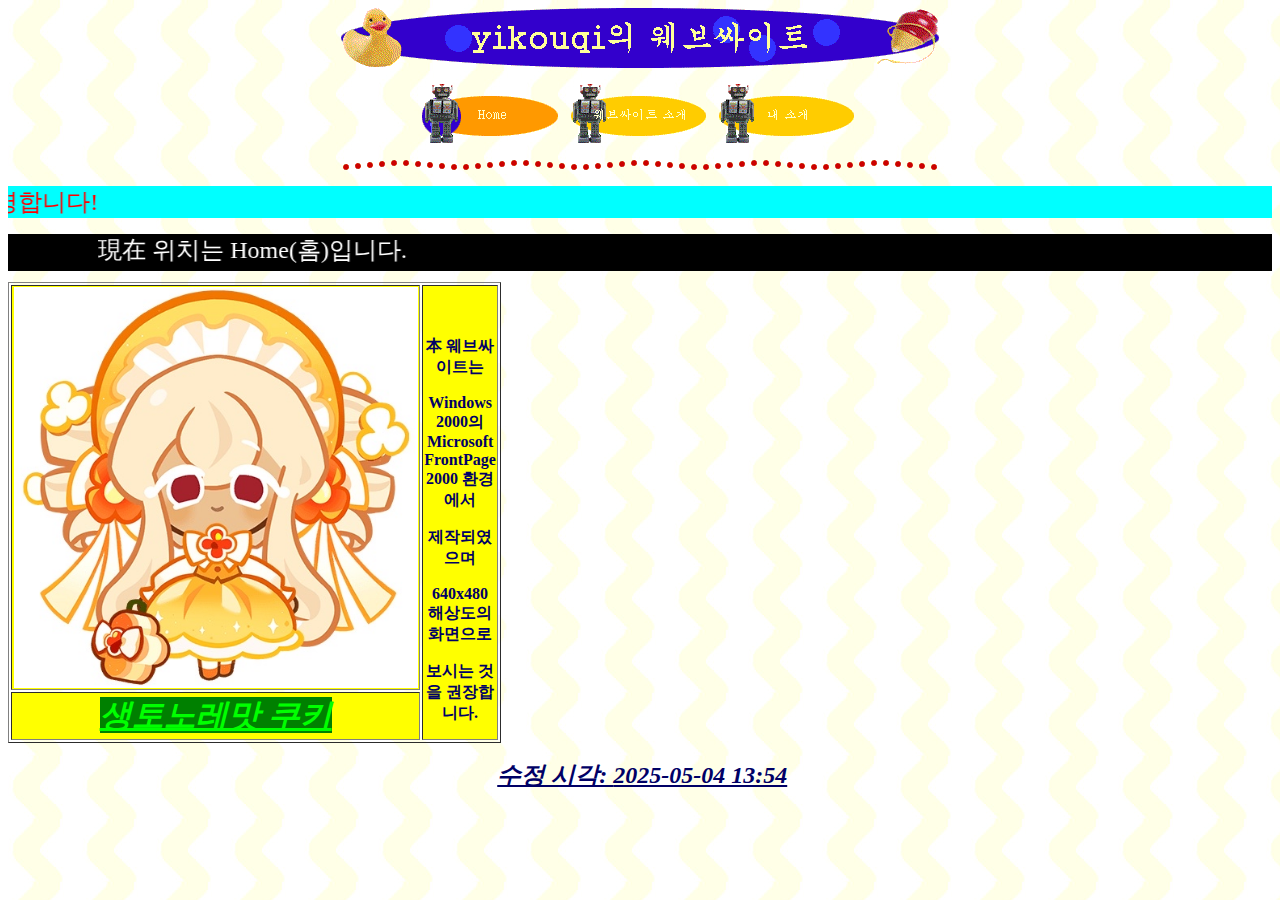
<file: index.htm>
<html>

<head>
<meta http-equiv="Content-Type" content="text/html; charset=windows-1252">
<meta http-equiv="Content-Language" content="en-us">
<title>yikouqi&#51032; &#50920;&#48652;&#49912;&#51060;&#53944;</title>
<meta name="GENERATOR" content="Microsoft FrontPage 4.0">
<meta name="ProgId" content="FrontPage.Editor.Document">
<meta name="Microsoft Theme" content="kids 011">
</head>

<body background="_themes/kids/kdbkgnd.jpg" bgcolor="#FFFFFF" text="#000066" link="#3300CC" vlink="#009900" alink="#CC0000"><!--mstheme--><font face="Comic Sans MS, Arial, Helvetica">
<p align="center"><!--webbot bot="Navigation" S-Type="banner"
S-Rendering="graphics" S-Orientation B-Include-Home B-Include-Up U-Page S-Target startspan
--><img src="_derived/Home.htm_cmp_kids010_bnr.gif" width="600" height="60" border="0" alt="yikouqi&#51032; &#50920;&#48652;&#49912;&#51060;&#53944;"><!--webbot bot="Navigation" endspan i-checksum="6387"
-->
</p>
<p align="center"><font size="6" face="&#44417;&#49436;"><!--webbot
bot="Navigation" S-Type="children" S-Orientation="horizontal"
S-Rendering="graphics" B-Include-Home="TRUE" B-Include-Up="FALSE" U-Page
S-Target startspan --><script language="JavaScript"><!--
MSFPhover = 
  (((navigator.appName == "Netscape") && 
  (parseInt(navigator.appVersion) >= 3 )) || 
  ((navigator.appName == "Microsoft Internet Explorer") && 
  (parseInt(navigator.appVersion) >= 4 ))); 
function MSFPpreload(img) 
{
  var a=new Image(); a.src=img; return a; 
}
// --></script><script language="JavaScript"><!--
if(MSFPhover) { MSFPnav1n=MSFPpreload("_derived/home_cmp_kids010_hbtn_p.gif"); MSFPnav1h=MSFPpreload("_derived/home_cmp_kids010_hbtn_a.gif"); }
// --></script><a href="Home.htm" language="JavaScript" onmouseover="if(MSFPhover) document['MSFPnav1'].src=MSFPnav1h.src" onmouseout="if(MSFPhover) document['MSFPnav1'].src=MSFPnav1n.src"><img src="_derived/home_cmp_kids010_hbtn_p.gif" width="140" height="60" border="0" alt="Home" align="middle" name="MSFPnav1"></a> <script language="JavaScript"><!--
if(MSFPhover) { MSFPnav2n=MSFPpreload("_derived/website.htm_cmp_kids010_hbtn.gif"); MSFPnav2h=MSFPpreload("_derived/website.htm_cmp_kids010_hbtn_a.gif"); }
// --></script><a href="website.htm" language="JavaScript" onmouseover="if(MSFPhover) document['MSFPnav2'].src=MSFPnav2h.src" onmouseout="if(MSFPhover) document['MSFPnav2'].src=MSFPnav2n.src"><img src="_derived/website.htm_cmp_kids010_hbtn.gif" width="140" height="60" border="0" alt="&#50920;&#48652;&#49912;&#51060;&#53944; &#49548;&#44060;" align="middle" name="MSFPnav2"></a> <script language="JavaScript"><!--
if(MSFPhover) { MSFPnav3n=MSFPpreload("_derived/me.htm_cmp_kids010_hbtn.gif"); MSFPnav3h=MSFPpreload("_derived/me.htm_cmp_kids010_hbtn_a.gif"); }
// --></script><a href="me.htm" language="JavaScript" onmouseover="if(MSFPhover) document['MSFPnav3'].src=MSFPnav3h.src" onmouseout="if(MSFPhover) document['MSFPnav3'].src=MSFPnav3n.src"><img src="_derived/me.htm_cmp_kids010_hbtn.gif" width="140" height="60" border="0" alt="&#45236; &#49548;&#44060;" align="middle" name="MSFPnav3"></a><!--webbot
bot="Navigation" endspan i-checksum="45150" -->
</font></p>
<!--msthemeseparator--><p align="center"><img src="_themes/kids/kdarule.gif" width="600" height="10"></p>
<p><font size="5" face="&#44417;&#49436;" color="#FF0000"><xxxxime xime="V">
<marquee align="middle" direction="right" bgcolor="#00FFFF" scrolldelay="30" scrollamount="10">yikouqi&#51032;
&#50920;&#48652;&#49912;&#51060;&#53944;&#50640; &#50724;&#49888;
&#44163;&#51012; &#54872;&#50689;&#54633;&#45768;&#45796;!</marquee>
</xxxxime></font></p>
<p align="center"><font size="5" face="&#44417;&#49436;" color="#FFFFFF"><xxxxime xime="V"><span style="background-color: #000000">
<marquee align="middle" direction="right" bgcolor="#000000" scrolldelay="30" scrollamount="10" behavior="alternate">&#29694;&#22312;
&#50948;&#52824;&#45716; Home(&#54856;)&#51077;&#45768;&#45796;.</marquee>
</span></xxxxime></font></p>
<!--mstheme--></font><table border="1" width="39%" bordercolordark="#006600" bordercolorlight="#009900">
  <tr>
    <th width="100%" align="center" valign="middle" bordercolor="#800000" bgcolor="#FFFF00" bordercolorlight="#00FFFF"><!--mstheme--><font face="Comic Sans MS, Arial, Helvetica"><a href="https://namu.wiki/w/&#49373;&#53664;&#45432;&#47112;&#47579;%20&#53216;&#53412;"><img border="0" src="images/IMG_5657.png" width="404" height="401"></a><!--mstheme--></font></th>
    <th width="100%" align="center" valign="middle" bordercolor="#800000" bgcolor="#FFFF00" bordercolorlight="#00FFFF" rowspan="2"><!--mstheme--><font face="Comic Sans MS, Arial, Helvetica">
      <p align="center">&nbsp;</p>
      <p align="center"><font size="3" face="&#44417;&#49436;">&#26412;
      &#50920;&#48652;&#49912;&#51060;&#53944;&#45716;</font></p>
      <p align="center"><font size="3" face="&#44417;&#49436;">Windows 2000&#51032;
      Microsoft FrontPage 2000 &#54872;&#44221;&#50640;&#49436;</font></p>
      <p align="center"><font size="3" face="&#44417;&#49436;">&#51228;&#51089;&#46104;&#50688;&#51004;&#47728;</font></p>
      <p align="center"><font size="3" face="&#44417;&#49436;">640x480&#54644;&#49345;&#46020;&#51032;
      &#54868;&#47732;&#51004;&#47196;</font></p>
      <p align="center"><font size="3" face="&#44417;&#49436;">&#48372;&#49884;&#45716;
      &#44163;&#51012; &#44428;&#51109;&#54633;&#45768;&#45796;.</font><!--mstheme--></font></th>
  </tr>
  <tr>
    <th width="100%" align="center" valign="middle" bordercolor="#800000" bgcolor="#FFFF00" bordercolorlight="#00FFFF"><!--mstheme--><font face="Comic Sans MS, Arial, Helvetica"><font size="6" face="&#44417;&#49436;" color="#00FF00"><b><i><u><span style="background-color: #008000">&#49373;&#53664;&#45432;&#47112;&#47579;
      &#53216;&#53412;</span></u></i></b></font><!--mstheme--></font></th>
  </tr>
</table><!--mstheme--><font face="Comic Sans MS, Arial, Helvetica"><p align="center">&nbsp;<font size="5" face="&#44404;&#47548;"><b><i><u>&#49688;&#51221;
&#49884;&#44033;: <!--webbot bot="Timestamp" S-Type="EDITED"
S-Format="%Y-%m-%d %H:%M" startspan -->2025-05-04 13:54<!--webbot bot="Timestamp" endspan i-checksum="25570" -->
</u></i></b></font></p>
<p align="center">&nbsp;<!--mstheme--></font></body>

</html>
</file>
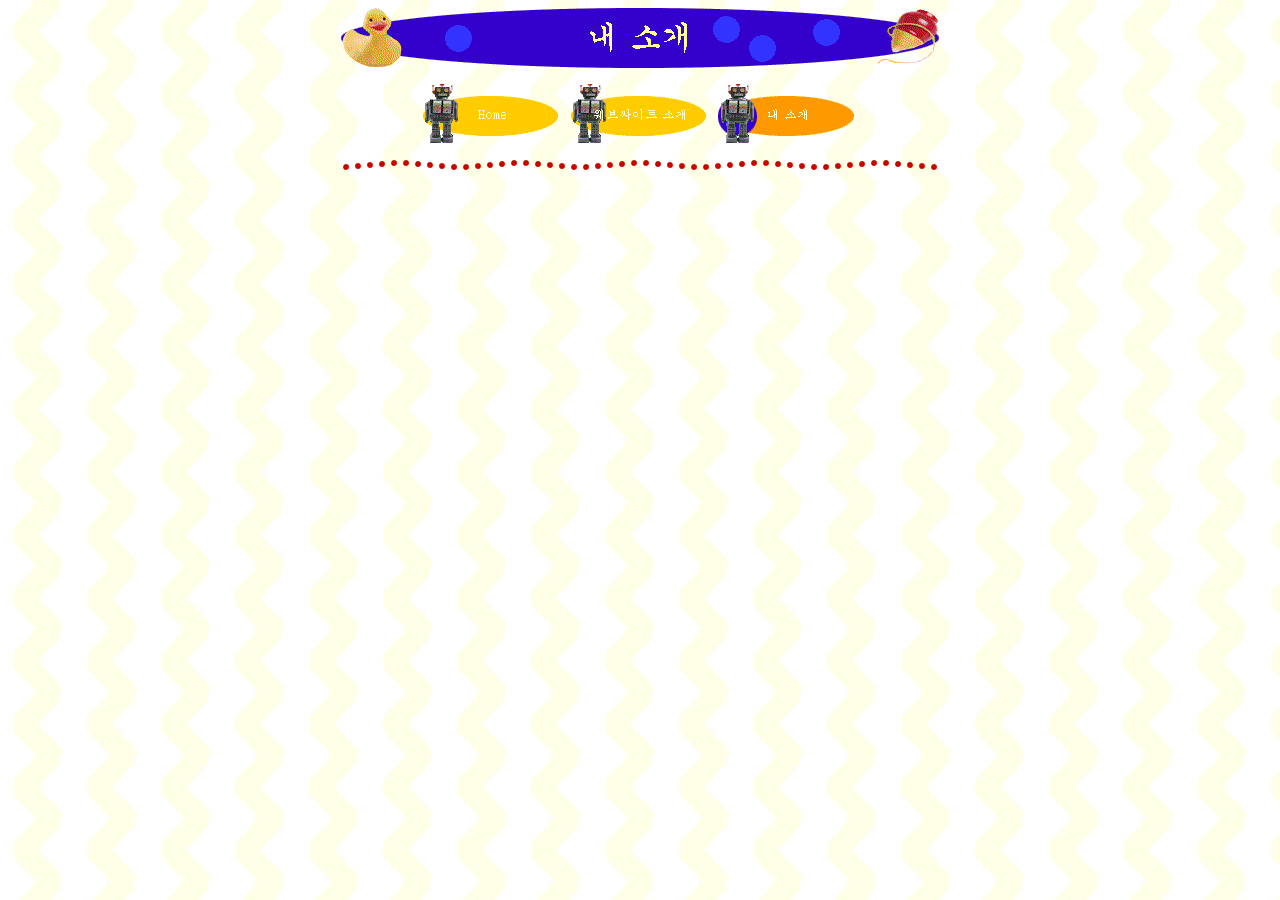
<file: me.htm>
<html>

<head>
<meta http-equiv="Content-Type" content="text/html; charset=windows-1252">
<meta http-equiv="Content-Language" content="en-us">
<title>&#45236; &#49548;&#44060; - yikouqi&#51032;
&#50920;&#48652;&#49912;&#51060;&#53944;</title>
<meta name="GENERATOR" content="Microsoft FrontPage 4.0">
<meta name="ProgId" content="FrontPage.Editor.Document">
<meta name="Microsoft Theme" content="kids 011">
</head>

<body background="_themes/kids/kdbkgnd.jpg" bgcolor="#FFFFFF" text="#000066" link="#3300CC" vlink="#009900" alink="#CC0000"><!--mstheme--><font face="Comic Sans MS, Arial, Helvetica">
<p align="center"><!--webbot bot="Navigation" S-Type="banner"
S-Rendering="graphics" S-Orientation B-Include-Home B-Include-Up U-Page S-Target startspan
--><img src="_derived/me.htm_cmp_kids010_bnr.gif" width="600" height="60" border="0" alt="&#45236; &#49548;&#44060;"><!--webbot bot="Navigation" endspan i-checksum="13028"
-->
</p>
<p align="center"><font size="6" face="&#44417;&#49436;"><!--webbot
bot="Navigation" S-Type="top" S-Orientation="horizontal"
S-Rendering="graphics" B-Include-Home="TRUE" B-Include-Up="FALSE" U-Page
S-Target startspan --><script language="JavaScript"><!--
MSFPhover = 
  (((navigator.appName == "Netscape") && 
  (parseInt(navigator.appVersion) >= 3 )) || 
  ((navigator.appName == "Microsoft Internet Explorer") && 
  (parseInt(navigator.appVersion) >= 4 ))); 
function MSFPpreload(img) 
{
  var a=new Image(); a.src=img; return a; 
}
// --></script><script language="JavaScript"><!--
if(MSFPhover) { MSFPnav1n=MSFPpreload("_derived/home_cmp_kids010_hbtn.gif"); MSFPnav1h=MSFPpreload("_derived/home_cmp_kids010_hbtn_a.gif"); }
// --></script><a href="Home.htm" language="JavaScript" onmouseover="if(MSFPhover) document['MSFPnav1'].src=MSFPnav1h.src" onmouseout="if(MSFPhover) document['MSFPnav1'].src=MSFPnav1n.src"><img src="_derived/home_cmp_kids010_hbtn.gif" width="140" height="60" border="0" alt="Home" align="middle" name="MSFPnav1"></a> <script language="JavaScript"><!--
if(MSFPhover) { MSFPnav2n=MSFPpreload("_derived/website.htm_cmp_kids010_hbtn.gif"); MSFPnav2h=MSFPpreload("_derived/website.htm_cmp_kids010_hbtn_a.gif"); }
// --></script><a href="website.htm" language="JavaScript" onmouseover="if(MSFPhover) document['MSFPnav2'].src=MSFPnav2h.src" onmouseout="if(MSFPhover) document['MSFPnav2'].src=MSFPnav2n.src"><img src="_derived/website.htm_cmp_kids010_hbtn.gif" width="140" height="60" border="0" alt="&#50920;&#48652;&#49912;&#51060;&#53944; &#49548;&#44060;" align="middle" name="MSFPnav2"></a> <img src="_derived/me.htm_cmp_kids010_hbtn_p.gif" width="140" height="60" border="0" alt="&#45236; &#49548;&#44060;" align="middle"><!--webbot
bot="Navigation" endspan i-checksum="21543" -->
</font></p>
<!--msthemeseparator--><p align="center"><img src="_themes/kids/kdarule.gif" width="600" height="10"></p>
<!--mstheme--></font></body>

</html>
</file>
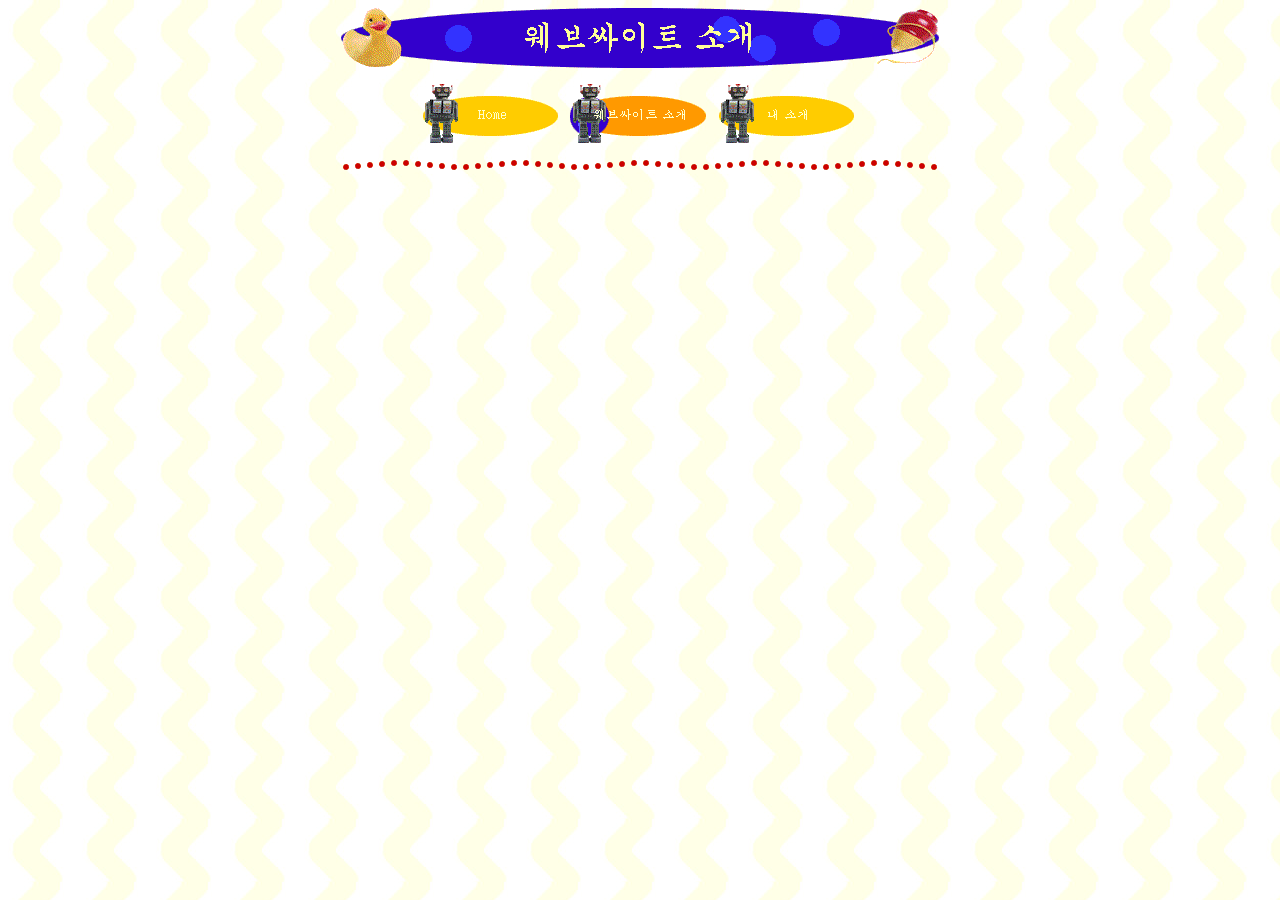
<file: website.htm>
<html>

<head>
<meta http-equiv="Content-Type" content="text/html; charset=windows-1252">
<meta http-equiv="Content-Language" content="en-us">
<title>&#50920;&#48652;&#49912;&#51060;&#53944; &#49548;&#44060; -
yikouqi&#51032; &#50920;&#48652;&#49912;&#51060;&#53944;</title>
<meta name="GENERATOR" content="Microsoft FrontPage 4.0">
<meta name="ProgId" content="FrontPage.Editor.Document">
<meta name="Microsoft Theme" content="kids 011">
</head>

<body background="_themes/kids/kdbkgnd.jpg" bgcolor="#FFFFFF" text="#000066" link="#3300CC" vlink="#009900" alink="#CC0000"><!--mstheme--><font face="Comic Sans MS, Arial, Helvetica">
<p align="center"><!--webbot bot="Navigation" S-Type="banner"
S-Rendering="graphics" S-Orientation B-Include-Home B-Include-Up U-Page S-Target startspan
--><img src="_derived/website.htm_cmp_kids010_bnr.gif" width="600" height="60" border="0" alt="&#50920;&#48652;&#49912;&#51060;&#53944; &#49548;&#44060;"><!--webbot bot="Navigation" endspan i-checksum="9440"
-->
</p>
<p align="center"><font size="6" face="&#44417;&#49436;"><!--webbot
bot="Navigation" S-Type="top" S-Orientation="horizontal"
S-Rendering="graphics" B-Include-Home="TRUE" B-Include-Up="FALSE" U-Page
S-Target startspan --><script language="JavaScript"><!--
MSFPhover = 
  (((navigator.appName == "Netscape") && 
  (parseInt(navigator.appVersion) >= 3 )) || 
  ((navigator.appName == "Microsoft Internet Explorer") && 
  (parseInt(navigator.appVersion) >= 4 ))); 
function MSFPpreload(img) 
{
  var a=new Image(); a.src=img; return a; 
}
// --></script><script language="JavaScript"><!--
if(MSFPhover) { MSFPnav1n=MSFPpreload("_derived/home_cmp_kids010_hbtn.gif"); MSFPnav1h=MSFPpreload("_derived/home_cmp_kids010_hbtn_a.gif"); }
// --></script><a href="Home.htm" language="JavaScript" onmouseover="if(MSFPhover) document['MSFPnav1'].src=MSFPnav1h.src" onmouseout="if(MSFPhover) document['MSFPnav1'].src=MSFPnav1n.src"><img src="_derived/home_cmp_kids010_hbtn.gif" width="140" height="60" border="0" alt="Home" align="middle" name="MSFPnav1"></a> <img src="_derived/website.htm_cmp_kids010_hbtn_p.gif" width="140" height="60" border="0" alt="&#50920;&#48652;&#49912;&#51060;&#53944; &#49548;&#44060;" align="middle"> <script language="JavaScript"><!--
if(MSFPhover) { MSFPnav2n=MSFPpreload("_derived/me.htm_cmp_kids010_hbtn.gif"); MSFPnav2h=MSFPpreload("_derived/me.htm_cmp_kids010_hbtn_a.gif"); }
// --></script><a href="me.htm" language="JavaScript" onmouseover="if(MSFPhover) document['MSFPnav2'].src=MSFPnav2h.src" onmouseout="if(MSFPhover) document['MSFPnav2'].src=MSFPnav2n.src"><img src="_derived/me.htm_cmp_kids010_hbtn.gif" width="140" height="60" border="0" alt="&#45236; &#49548;&#44060;" align="middle" name="MSFPnav2"></a><!--webbot
bot="Navigation" endspan i-checksum="18674" -->
</font></p>
<!--msthemeseparator--><p align="center"><img src="_themes/kids/kdarule.gif" width="600" height="10"></p>
<!--mstheme--></font></body>

</html>
</file>
